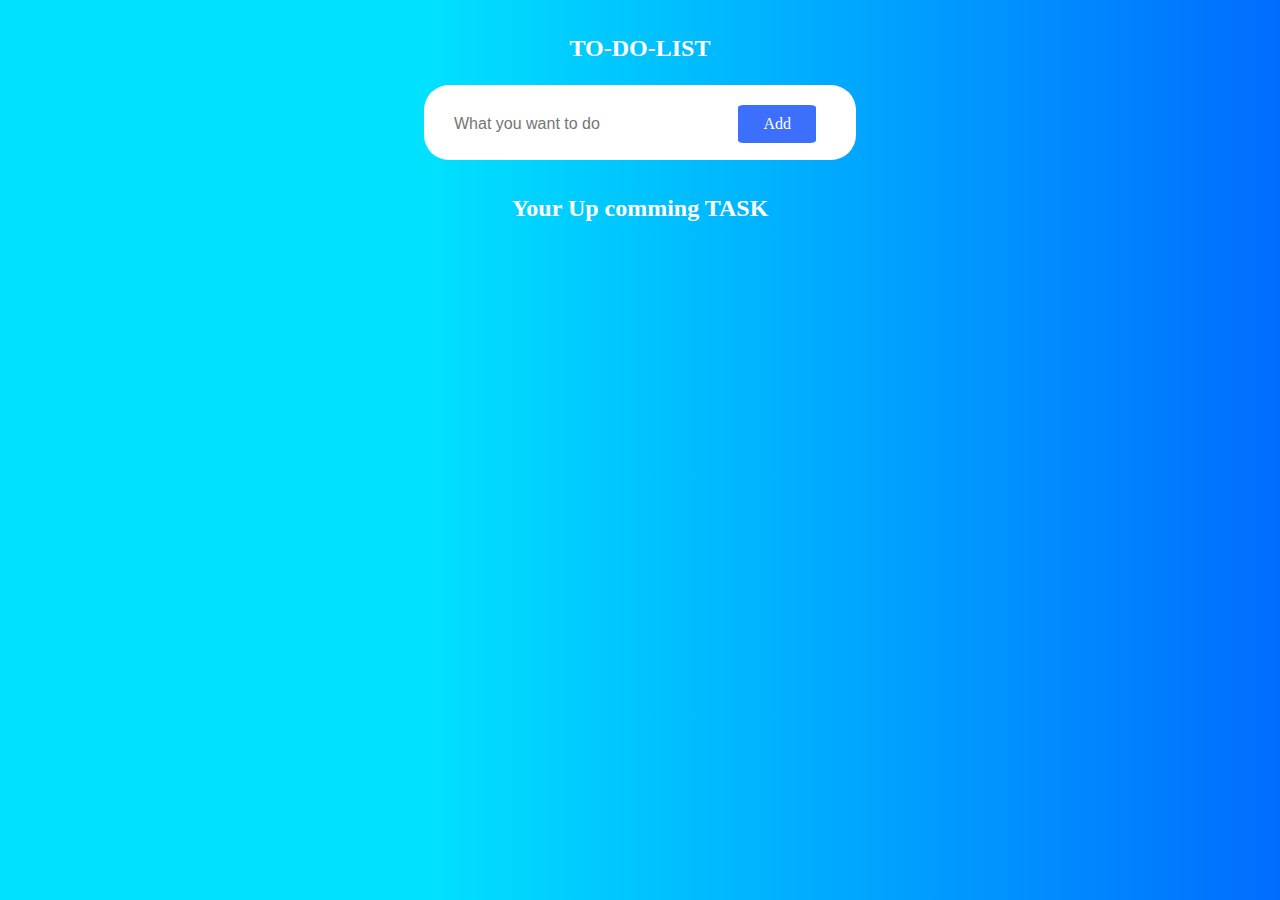
<file: index.html>
<!DOCTYPE html>
<html lang="en">
  <head>
    <title>Document</title>
    <link rel="stylesheet" href="./css/index.css" />
    <link rel="stylesheet" href="https://cdnjs.cloudflare.com/ajax/libs/font-awesome/6.3.0/css/all.min.css">
  </head>
  <body onload="init()">
    <div class="container">
      <div id="myDIV" class="header">
        <h2 style="margin: 5px">TO-DO-LIST</h2>
        <br>
        
        <div class="int">
          <input type="text" id="myInput" placeholder="What you want to do" />
          <span onclick="add_items()" id="mybtn" class="addBtn">Add</span>
        </div>
      </div>
      <h2 id="result" style="margin: 5px"></h2>
      <div class="list">
        
        <ul id="myUL">
          <div id="blank">
            
          </div>
        </ul>
      </div>
    </div>
    <script src="./js/index.js"></script>
  </body>
</html>
</file>
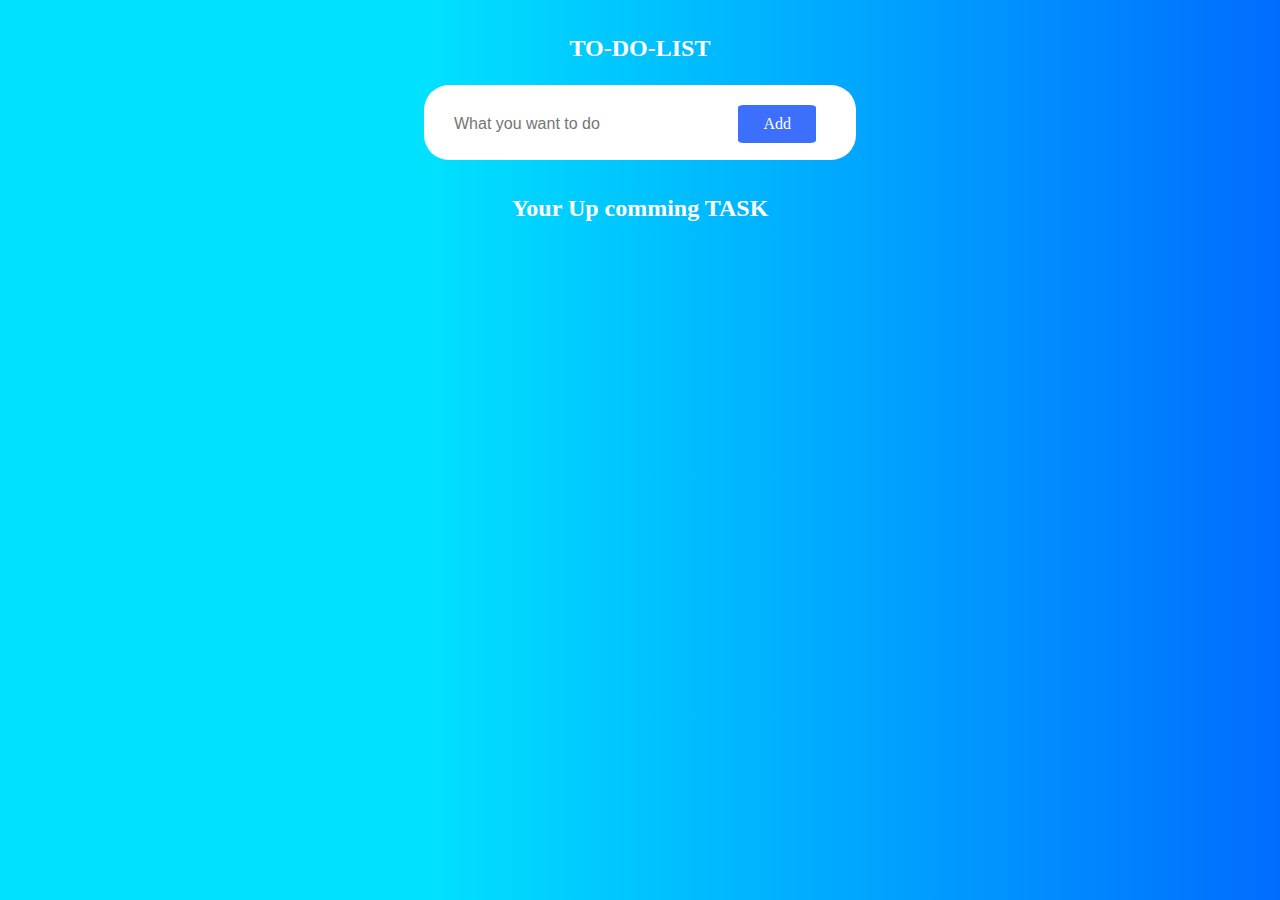
<file: assignmrnt_2.html>
<!DOCTYPE html>
<html lang="en">
  <head>
    <title>Document</title>
    <link rel="stylesheet" href="assignment_2.css" />
    <link rel="stylesheet" href="https://cdnjs.cloudflare.com/ajax/libs/font-awesome/6.3.0/css/all.min.css">
  </head>
  <body onload="init()">
    <!-- <div class="pop">
      <h2>hello</h2>
    </div> -->
    <div class="container">
      <div id="myDIV" class="header">
        <h2 style="margin: 5px">TO-DO-LIST</h2>
        <br>
        
        <div class="int">
          <input type="text" id="myInput" placeholder="What you want to do" />
          <span onclick="add_items()" id="mybtn" class="addBtn">Add</span>
        </div>
      </div>
      <h2 id="result" style="margin: 5px"></h2>
      <div class="list">
        
        <ul id="myUL">
          <div id="blank">
            
          </div>
          <!-- <li>By Some Stuff</li>
          <li>Walk the Dog</li>
          <li>Read a book</li>
          <li>play a game</li> -->
        </ul>
      </div>
    </div>
    <!-- <div id="Todos_id" style="display: none;"></div> -->
    <script src="assignment_2.js"></script>
  </body>
</html>
</file>
<file: css/index.css>
body {
    background: linear-gradient(90deg, rgba(0,224,255,1) 34%, rgba(0,108,255,1) 100%);
    margin: 0;
  }

  *{
    box-sizing: border-box;
  }
  .int{
    width: 100%;
      border-radius: 25px;
      padding: 20px;
      height: 75px;
      background-color: #FFFFFF;
  }


#result{
  text-align: center;
  /* color: #FFFFFF;
   */
   color: #FFFFFF;
}
  i{
    color: red;
  }

.container{
    margin: auto;
    width: 40vw;
}

.list{
  margin-left: 8%;
  background-color:white;
  width: 33vw;
}

ul li {
font-weight:-lighter;
border-bottom: 1px solid black;
  width: 85%;
cursor: pointer;
position: relative;
padding: 12px 8px 12px 40px;
list-style-type: none;
background: #FFFFFF;
font-size: 18px;
transition: 0.2s;

/* make the list items unselectable */
-webkit-user-select: none;
-moz-user-select: none;
-ms-user-select: none;
user-select: none;
}

ul li:hover {
    background:#3C6FFB;
  }

ul li.checked {
    width: 40vw;
background: #FFFFFF;
color: #fff;
text-decoration: line-through;
}
ul li.checked::before {
    content: '';
    position: absolute;
    border-color: #fff;
    border-style: solid;
    border-width: 0 2px 2px 0;
    top: 10px;
    left: 16px;
    transform: rotate(45deg);
    height: 15px;
    width: 7px;
  }
  .close {
    position: absolute;
    right: 0;
    top: end;
    padding: 12px 16px 12px 16px;
  }
  .edi{
    position: absolute;
    left: 100%;
    top: 2;
    padding: 12px 16px 12px 16px;
  }

  .dat{
    color: blue;
    font-size: medium;
  }
  .chk{
    position: absolute;
    /* right: 0; */
    /* left6 */
    left: 0%;
    top: 0;
    padding: 12px 16px 12px 16px;
  }
  
  .close:hover {
    /* background-color:#3C6FFB; */
    color: white;
  }
  .edi:hover{
    /* background-color:#3C6FFB; */
    color:#3C6FFB;
  }

  .header {
    padding: 30px 40px;
    color: white;
    text-align: center;
  }
  
  /* Clear floats after the header */
  .header:after {
    content: "";
    display: table;
    clear: both;
  }
  input {
    margin: 0;
    border: none;
    border-radius: 0;
    width: 75%;
    padding: 10px;
    float: left;
    font-size: 16px;
  }
  
  /* Style the "Add" button */
  .addBtn {
    border-width: 10% ;
    padding: 10px;
    width: 20%;
    background: #3C6FFB;
    color:white;
    float: left;
    text-align: center;
    font-size: 16px;
    cursor: pointer;
    transition: 0.3s;
    border-radius: 7%;

  }
  
  .addBtn:hover {
    background-color: #bbb;
  }
</file>
<file: assignment_2.css>
body {
    background: linear-gradient(90deg, rgba(0,224,255,1) 34%, rgba(0,108,255,1) 100%);
    /* background: linear-gradient(90deg, rgba(0,212,255,1) 34%, rgba(132,0,255,1) 100%); */
    margin: 0;
    /* min-width: 250px; */
  }

  *{
    box-sizing: border-box;
  }
  .int{
    width: 100%;
      border-radius: 25px;
      /* border: 2px solid blue; */
      padding: 20px;
      /* width: 200px; */
      height: 75px;
      background-color: #FFFFFF;
  }

/* .pop{ */
  /* display: absolute;
  justify-content: center;
  /* align-items: center; */
  /* width: 10%; */
  /* height: 0vh; */
  /* background-color: #bbb; */
/* }  */


#result{
  text-align: center;
  /* color: #FFFFFF;
   */
   color: #FFFFFF;
}
  i{
    color: red;
  }

.container{
    margin: auto;
    width: 40vw;
}

.list{
  margin-left: 8%;
  background-color:white;
  width: 33vw;
}

ul li {
font-weight:-lighter;
border-bottom: 1px solid black;
  width: 85%;
cursor: pointer;
position: relative;
padding: 12px 8px 12px 40px;
list-style-type: none;
background: #FFFFFF;
font-size: 18px;
transition: 0.2s;

/* make the list items unselectable */
-webkit-user-select: none;
-moz-user-select: none;
-ms-user-select: none;
user-select: none;
}

ul li:hover {
    background:#3C6FFB;
  }

ul li.checked {
    width: 40vw;
background: #FFFFFF;
color: #fff;
text-decoration: line-through;
}
ul li.checked::before {
    content: '';
    position: absolute;
    border-color: #fff;
    border-style: solid;
    border-width: 0 2px 2px 0;
    top: 10px;
    left: 16px;
    transform: rotate(45deg);
    height: 15px;
    width: 7px;
  }
  .close {
    position: absolute;
    right: 0;
    top: end;
    padding: 12px 16px 12px 16px;
  }
  .edi{
    position: absolute;
    /* right: 0; */
    /* left6 */
    left: 100%;
    top: 2;
    padding: 12px 16px 12px 16px;
  }

  .dat{
    color: blue;
    font-size: medium;
  }
  .chk{
    position: absolute;
    /* right: 0; */
    /* left6 */
    left: 0%;
    top: 0;
    padding: 12px 16px 12px 16px;
  }
  
  .close:hover {
    /* background-color:#3C6FFB; */
    color: white;
  }
  .edi:hover{
    /* background-color:#3C6FFB; */
    color:#3C6FFB;
  }

  .header {
    padding: 30px 40px;
    color: white;
    text-align: center;
  }
  
  /* Clear floats after the header */
  .header:after {
    content: "";
    display: table;
    clear: both;
  }
  input {
    margin: 0;
    border: none;
    border-radius: 0;
    width: 75%;
    padding: 10px;
    float: left;
    font-size: 16px;
  }
  
  /* Style the "Add" button */
  .addBtn {
    border-width: 10% ;
    padding: 10px;
    width: 20%;
    background: #3C6FFB;
    color:white;
    float: left;
    text-align: center;
    font-size: 16px;
    cursor: pointer;
    transition: 0.3s;
    border-radius: 7%;

  }
  
  .addBtn:hover {
    background-color: #bbb;
  }
</file>
